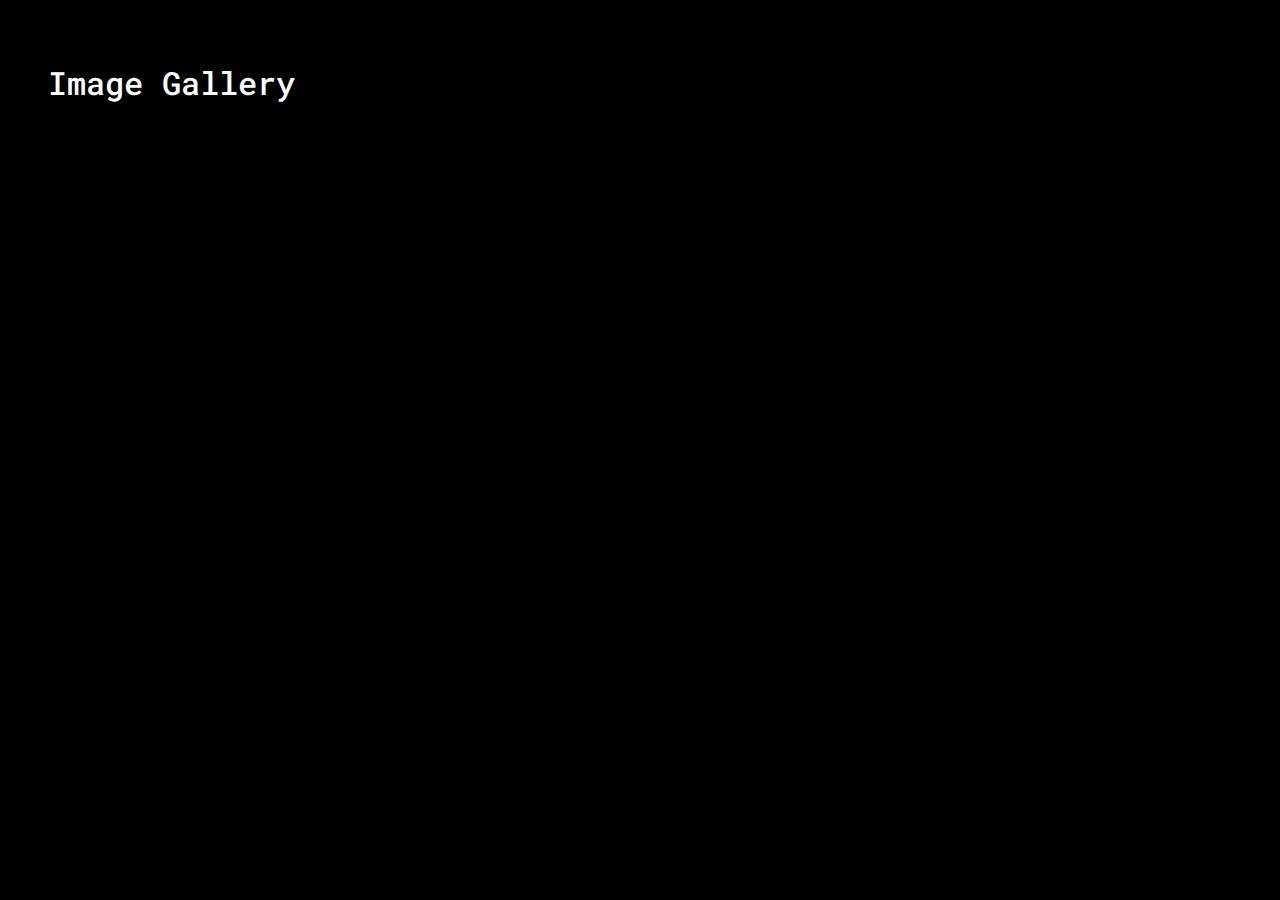
<file: hw16-0036505665/src/main/webapp/index.html>
<!DOCTYPE html>
<html lang="en">
<head>
    <meta charset="UTF-8">
    <title>Image Gallery</title>

    <script src="https://code.jquery.com/jquery-3.4.1.min.js"
            integrity="sha256-CSXorXvZcTkaix6Yvo6HppcZGetbYMGWSFlBw8HfCJo="
            crossorigin="anonymous"></script>
    <script type="text/javascript" src="js/gallery.js"></script>

    <link href="https://fonts.googleapis.com/css?family=Roboto+Mono:400,500&display=swap" rel="stylesheet">
    <link rel="stylesheet" type="text/css" href="css/gallery.css">
</head>
<body>
    <h1>Image Gallery</h1>

    <div id="tag_buttons"></div>
    <div id="thumbnails"></div>
    <div id="original_image"></div>
</body>
</html>
</file>
<file: hw16-0036505665/src/main/webapp/css/gallery.css>
body {
    background-color: black;
    margin: 0;
    padding: 2.5em 3em;

    font-family: 'Roboto Mono', monospace;
    font-weight: 400;
    color: white;
}

h1 {
    font-size: 2em;
    font-weight: 500;
}

.tag_button {
    background: none;
    font: inherit;
    cursor: pointer;
    outline: inherit;

    transition: 0.25s;

    color: white;

    border: 2px solid;
    margin: 0.5em;
    padding: 1em 2em;
    line-height: 1;

}

.tag_button:hover,
.tag_button:focus {
    box-shadow: inset 0 -3.25em 0 0 white;
    border-color: white;

    color: black;
}

#thumbnails {
    display: grid;
    grid-template-columns: 1fr 1fr 1fr;

    justify-items: center;
    align-items: center;

    grid-gap: 20px;
    gap: 20px;

    padding: 3em 0;
}

.thumbnail:hover {
    border: 0.4em solid white;
}

#original_image {
    align-content: center;
}
</file>
